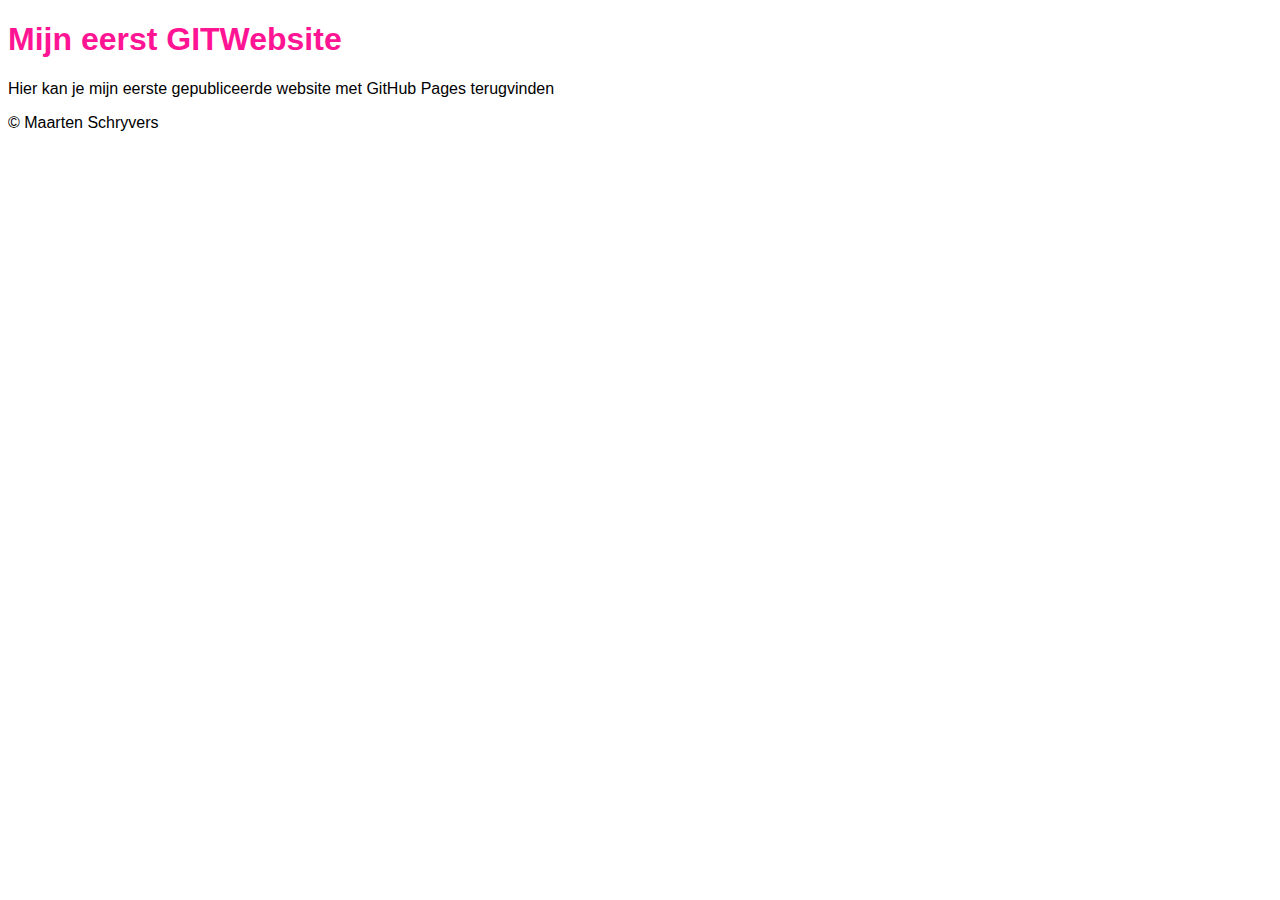
<file: EersteGitWebsite/index.html>
<!DOCTYPE html>
<html lang="en">

<head>
    <meta charset="UTF-8">
    <meta http-equiv="X-UA-Compatible" content="IE=edge">
    <meta name="viewport" content="width=device-width, initial-scale=1.0">
    <title>GitWebsiteMaarten</title>
    <link href="opmaak.css" rel="stylesheet"/>

</head>
<header>
    <h1>
        Mijn eerst GITWebsite
    </h1>

</header>

<body>
    <article>
        <section>
            <p>
                Hier kan je mijn eerste gepubliceerde website met GitHub Pages terugvinden
            </p>
        </section>
    </article>
    <footer>
        <p>&copy Maarten Schryvers</p>
    </footer>
</body>

</html>
</file>
<file: EersteGitWebsite/opmaak.css>
body{
    font-family: Arial, Helvetica, sans-serif;
}
h1{
    color: deeppink;
}
</file>
